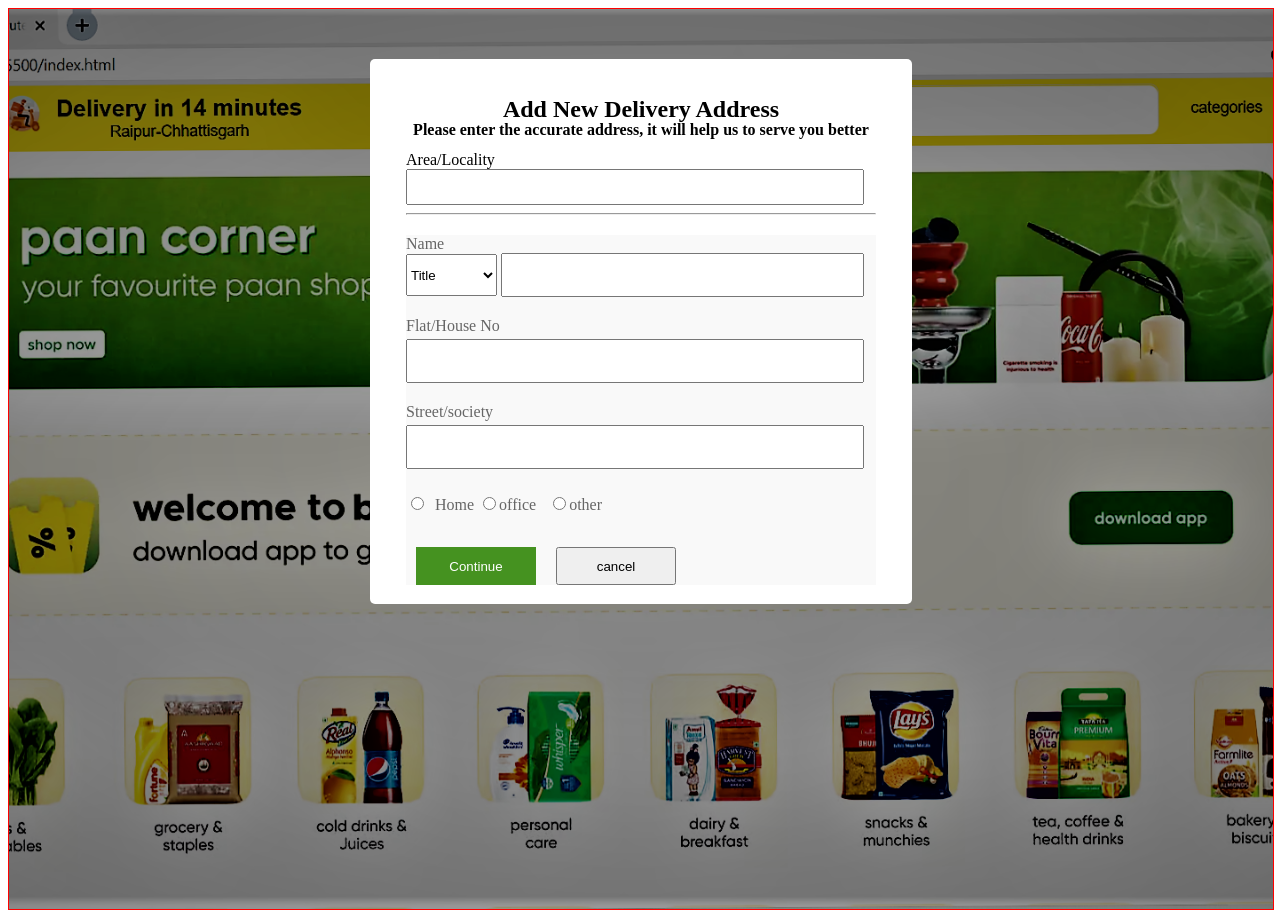
<file: address.html>
<!DOCTYPE html>
<html lang="en">
  <head>
    <meta charset="UTF-8" />
    <meta http-equiv="X-UA-Compatible" content="IE=edge" />
    <meta name="viewport" content="width=device-width, initial-scale=1.0" />
    <link rel="stylesheet" href="./styles/address.css" />
    <title>Document</title>
  </head>
  <body>
    <div id="address_cont"></div>
  </body>
</html>
<script type="module">
  import address from "./scripts/address.js";
  let add = document.querySelector("#address_cont");
  add.innerHTML = address();
  document.querySelector("#continue_btn").addEventListener("click", display);
  function display() {
    let city_value = document.querySelector("#area").value;
    localStorage.setItem("city", JSON.stringify(city_value));
    console.log(city_value);
    window.location.href = "map.html";
  }
</script>
</file>
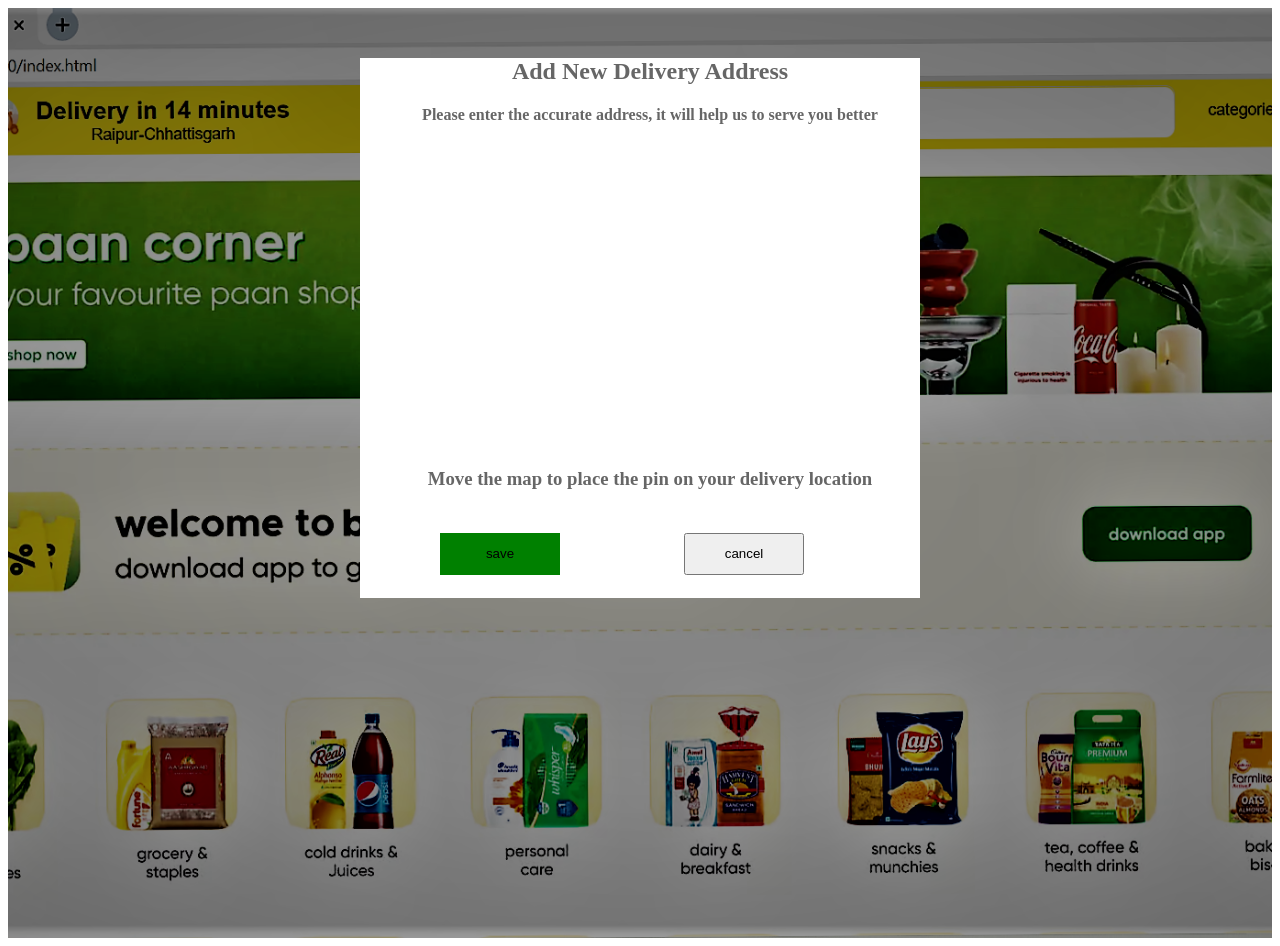
<file: map.html>
<!DOCTYPE html>
<html lang="en">
<head>
    <meta charset="UTF-8">
    <meta http-equiv="X-UA-Compatible" content="IE=edge">
    <meta name="viewport" content="width=device-width, initial-scale=1.0">
    <link rel="stylesheet" href="./styles/map.css">
    <title>Document</title>
</head>
<body>
    <div id="map_cont">
    <div id="map_div">
        <h2 id="#map_title">Add New Delivery Address</h2>
        <h4>Please enter the accurate address, it will help us to serve you better </h4>
        <div class="mapouter" style="margin-left: 0px;">
            <div class="gmap_canvas">
            <iframe width="500" 
            height="300" 
            id="gmap_canvas" 
            src="https://maps.google.com/maps?q=2880%20Broadway,%20New%20York&t=&z=13&ie=UTF8&iwloc=&output=embed" 
            frameborder="0" 
            scrolling="no" 
            marginheight="0" 
            marginwidth="0">
         </iframe>
        </div>
    </div>
    <div id="map_save">
        <h3>Move the map to place the pin on your delivery location</h3>
        <button id="save_btn">save</button>
        <button id="map_cancel_btn">cancel</button>
    </div>
    </div>
</div>


  
</body>
</html>
<script type="module">
    import address from './scripts/address.js';
    let city=JSON.parse(localStorage.getItem("city"));
    map(city);
    function map(value){
        let url=`https://maps.google.com/maps?q=${value}&t=&z=13&ie=UTF8&iwloc=&output=embed`;
        document.querySelector("iframe").src=url;
    }
    document.querySelector("#save_btn").addEventListener("click",()=>{
        window.location.href="payment.html"
    })
    
</script>
<!-- <div class="mapouter">
)
} -->
</file>
<file: styles/address.css>
#address{
    height: 100vh;
    width:100%;
    border: 1px solid red;
    background-image: url('/images/unit3_blog.png');
    background-repeat: no-repeat;
    background-size: cover;
    background-position: center;
   
}
#inside_address{
    height:515px;
    width: 470px;
    padding: 30px 36px 0px 36px;
    margin: auto;
    margin-top: 50px;
    background-color:white;
    border-radius: 5px;
}
#address_title{
    height:20px;
    line-height: 20px;
    font-size: 18px;
    margin: 0px 0px 8px 0px;
}
h2,h4{
    text-align: center;
    line-height: 0;
}
#area{
height:30px;
width:450px
}
#title{
    height: 42px;
    width:91px
}
#First_last{
    height: 38px;
    width: 355px;
}

#flat_no{
    width:450px;
    height:38px;
    margin:4px 0px 0px 0px;
    /* padding:12px 10px 12px 10px */
}
#street_no{
    width:450px;
    height:38px;
    margin:4px 0px 0px 0px;
    /* padding:12px 10px 12px 10px */
}
#continue_btn,#cancel_btn{
    width:120px;
    height: 38px;
    margin-top: 15px;
}
#home_office_other{
    width:450px;
    height:38px;
    margin-top: 25px;
}
#street,#flat,#name{
    margin-top: 20px;
}
#continue_cancel{
    width:280px;
    display: flex;
    justify-content: space-around;
}
#continue_btn{
    background-color: #459220;
    border: transparent;
    color: white;
}
#address_info{
    background-color: #F9F9F9;
    color:#666666
}
</file>
<file: styles/map.css>
/* #map_cont{
    height: 100vh;
    border: 1px solid red;
    background-image: url('https://media.gettyimages.com/photos/google-ceo-sundar-pichai-poses-during-the-opening-day-of-a-new-berlin-picture-id1086058968?s=612x612');
    background-repeat: no-repeat;
    background-size: cover;
    background-position: center;
    
} */
#map_cont{
    background-image: url('/images/unit3_blog.png');
    background-repeat: no-repeat;
    background-size: cover;
    background-position: center;
   height:100vh;
   padding-top: 30px;
}

#map_div{
    color: #666666;
    background-color: white;
    margin:auto;
    width:540px;
    height:500px;
    margin-top: 20px;
    padding-bottom: 40px;
    padding-left: 20px;
}
#map_save{
    width:500px;
    margin: auto;
}


#save_btn,#map_cancel_btn{
    height: 42px;
    width:120px;
    margin:24px 80px 0px 40px;
   
}
h3,h2,h4{
    text-align: center;
}
#save_btn{
    background-color: green;
    border: transparent;
}
</file>
